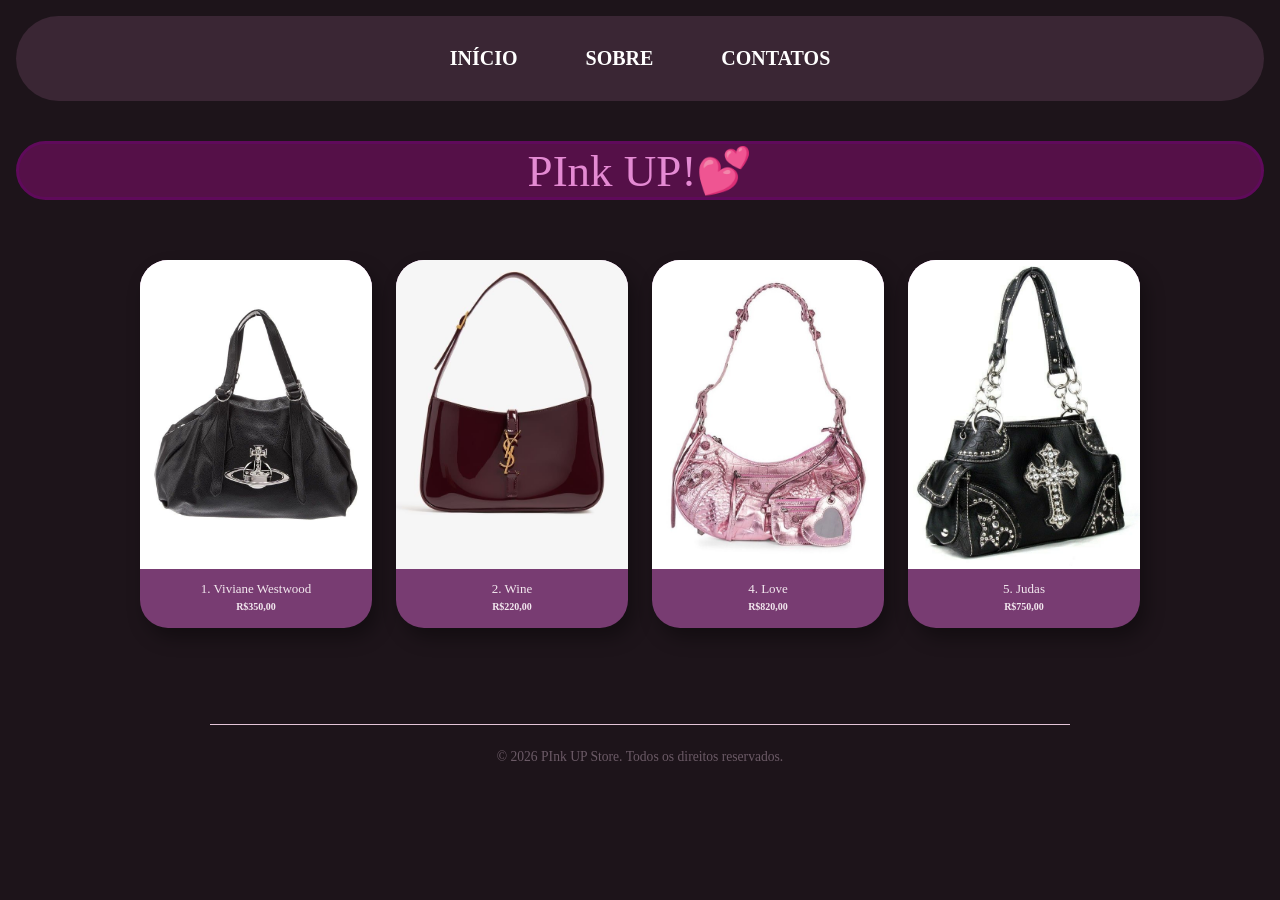
<file: index.html>
<!DOCTYPE html>
<html lang="pt-BR">
<head>
  <title>Site</title>
  <meta charset="UTF-8" />
  <meta name="viewport" content="width=device-width, initial-scale=1" />
  <link rel="stylesheet" href="./css/style.css">
</head>

<body>
  <div id="container">
    <nav>
      <ul>
        <li><a href="index.html">Início</a></li>
        <li><a href="sobre.html">Sobre</a></li>
        <li><a href="contato.html">Contatos</a></li>
      </ul>
    </nav>

    <div class="content">
      <h1>PInk UP!💕</h1>
    </div>
  </div>

  <div class="grid">
    <div class="produto">
      <img src="./img/3f91c5a2e85862f71ee3aabe24c0e80f.jpg" alt="">
      <h2>1. Viviane Westwood</h2>
      <span class="preco">R$350,00</span>
    </div>

    <div class="produto">
      <img src="./img/ba8b33c18c7ac8da07089357e888e693.jpg" alt="">
      <h2>2. Wine</h2>
      <span class="preco">R$220,00</span>
    </div>

    <div class="produto">
      <img src="./img/581c5f582236b211d0e9fa703119af6a.jpg" alt="">
      <h2>4. Love</h2>
      <span class="preco">R$820,00</span>
    </div>

    <div class="produto">
      <img src="./img/9193afdf6e4d68dcea61192ee61e0544.jpg" alt="">
      <h2>5. Judas</h2>
      <span class="preco">R$750,00</span>
    </div>
  </div>
  <br>
  <br>
  <footer>
    <p>© 2026 PInk UP Store. Todos os direitos reservados.</p>
  </footer>
</body>
</html>
</file>
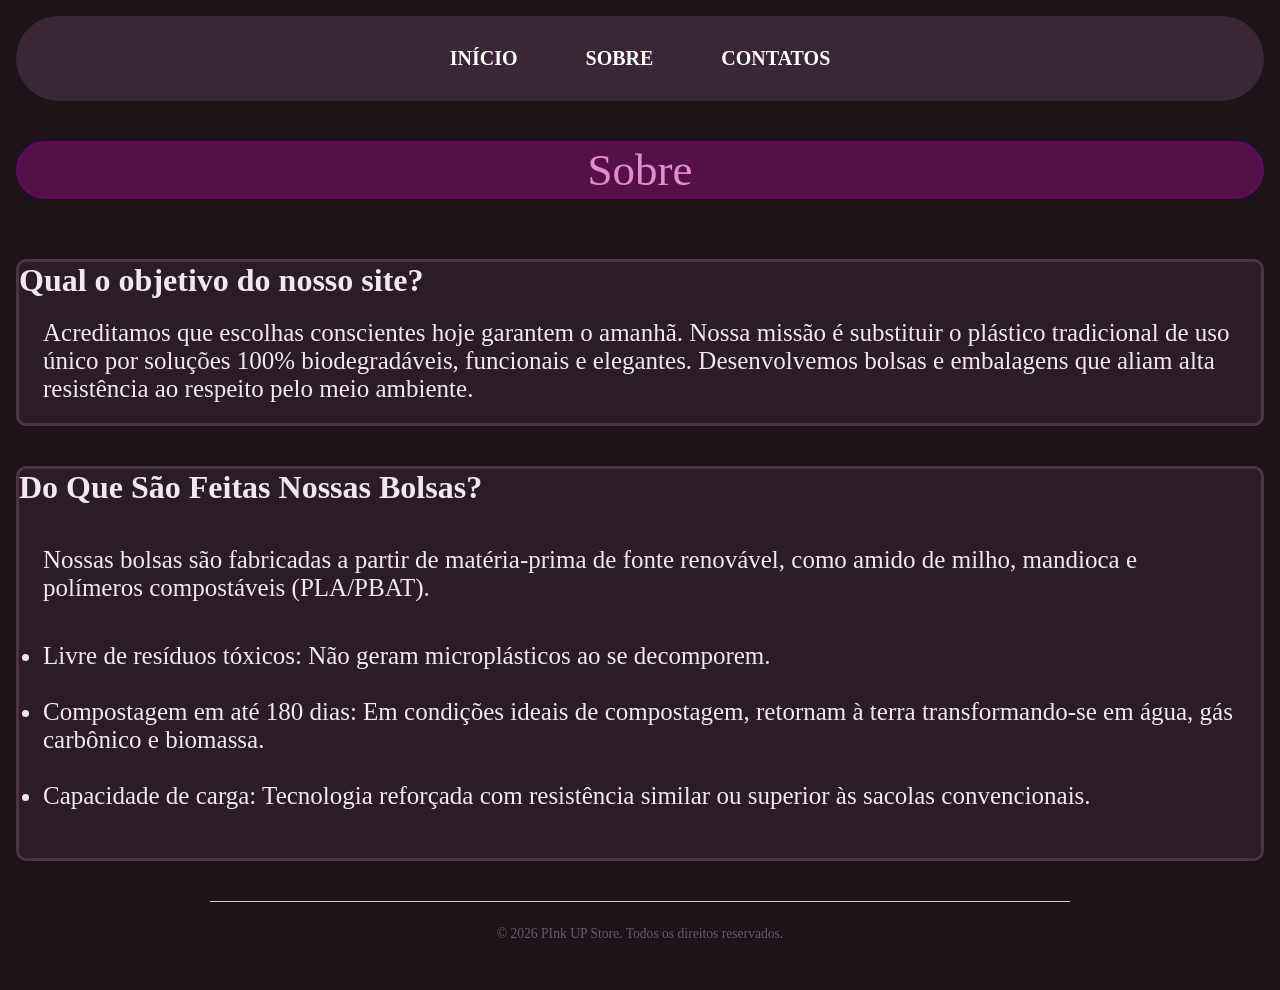
<file: sobre.html>
<html>
  <head>
    <title>Site</title>
    <meta charset="UTF-8" />
    <link rel="stylesheet" href="./css/style.css">
  </head>

  <body>
    <div id =container>
        <nav>
            <ul>
                <li>
                      <a href="index.html">Início</a>
                </li>
                <li>
                    <a href="sobre.html">Sobre</a>
                 </li>
                <li>
                    <a href="contato.html">Contatos</a>
            </li>

         </ul>

  </nav>
    

      <div class="content">
        <h1>Sobre </h1>
  </div>
    </div>

    <div class="sobre">
      <h1>Qual o objetivo do nosso site?</h1>
      <p>Acreditamos que escolhas conscientes hoje garantem o amanhã. Nossa missão é substituir o plástico tradicional de uso único por soluções 100% biodegradáveis, funcionais e elegantes. Desenvolvemos bolsas e embalagens que aliam alta resistência ao respeito pelo meio ambiente.</p>
    </div>
    <div class="sobre2">
      <h1>Do Que São Feitas Nossas Bolsas?</h1>
      <p>Nossas bolsas são fabricadas a partir de matéria-prima de fonte renovável, como amido de milho, mandioca e polímeros compostáveis (PLA/PBAT).</p>
      <ul>
        <li>Livre de resíduos tóxicos: Não geram microplásticos ao se decomporem.</li>
        <br>
        <li>Compostagem em até 180 dias: Em condições ideais de compostagem, retornam à terra transformando-se em água, gás carbônico e biomassa.</li>
        <br>
        <li>Capacidade de carga: Tecnologia reforçada com resistência similar ou superior às sacolas convencionais.</li>
        <br>
      </ul>
    </div>
    <footer>
    <p>© 2026 PInk UP Store. Todos os direitos reservados.</p>
  </footer>
  </body>
</html>
</file>
<file: css/style.css>
* {
  box-sizing: border-box;
  margin: 0;
  padding: 0;
}

body {
  background: #1d141a;
  font-family:Georgia, 'Times New Roman', Times, serif;
  color:#f3e8ef;
  padding: 16px;
}

nav {
  background: #3a2634;
  border-radius: 999px;
  padding: 16px 28px;
}

nav ul {
  list-style: none;
  display: flex;
  justify-content: center;
  gap: 32px;
}

nav a {
  color: #f3e8ef;
  text-decoration: none;
  font-size: 20px;
  font-weight: 700;
  text-transform: uppercase;
  display: block;
    color: white;
    padding: 15px 18px;
    border-radius: 4px;
    transition: transform 0,3;
  
}

nav a:hover {
  background-color: #6b354e;
list-style: none;
border-radius: 16px;
}

.content {
  text-align: center;
  margin: 40px auto 60px;
  border: solid rgb(95, 10, 91);
  background-color: #551048;
  border-radius: 999px;
}

.content h1 {
  font-size: 45px;
  font-weight: 400;
  color:#e48ad3;
}


.grid {
  display: grid;
  grid-template-columns: repeat(4, 1fr);
  gap: 24px;
  max-width: 1000px;
  margin: 0 auto 60px;
}


.produto {
  background: #783c72;
  border-radius: 28px;
  overflow: hidden;
  box-shadow: 6px 10px 18px rgba(0, 0, 0, 0.35);
  text-align: center;
  padding-bottom: 16px;
  transition: transform 0.25s ease;
}

.produto:hover {
  transform: translateY(-6px);
}

.produto img {
  display: block;
  width: 100%;
  aspect-ratio: 3 / 4;
  object-fit: cover;
  background: linear-gradient(180deg, #e1c6e1, #e4c1e0);
  margin-bottom: 12px;
}

.produto h2 {
  font-size: 13px;
  font-weight: 400;
}

.produto .preco {
  display: block;
  font-size: 10px;
  font-weight: 700;
  margin-top: 4px;
}

.sobre{
    border-radius:  10px;;
    border: solid #4d3345;
     background-color:#2a1d26;
    margin-bottom: 40px;
    padding: auto;
}
.sobre2{
    border-radius:  10px;;
    border: solid #4d3345;
     background-color:#2a1d26;
    margin-bottom: 40px;
    padding: auto;
}
 
.sobre p{
    font-size: 25px;
     padding: 20px 24px;
    
}
.sobre2 p{
    font-size: 25px;
    margin-top: 20px;
     padding: 20px 24px;
    
    
}

.sobre2 ul{
    font-size: 25px;
     padding: 20px 24px;
    
}

.content2 {
    border-radius:  10px;;
    border: solid #4d3345 ;
     background-color: #2a1d26;
    padding: 20px 24px;
    font-size: 20px;
   


}
footer {
  text-align: center;
  color: #6b5a66;
  font-size: 0.85rem;
  padding: 24px 16px 32px;
  border-top: 1px solid #e3c4d7;
  max-width: 860px;
  margin: 0 auto;
}
</file>
